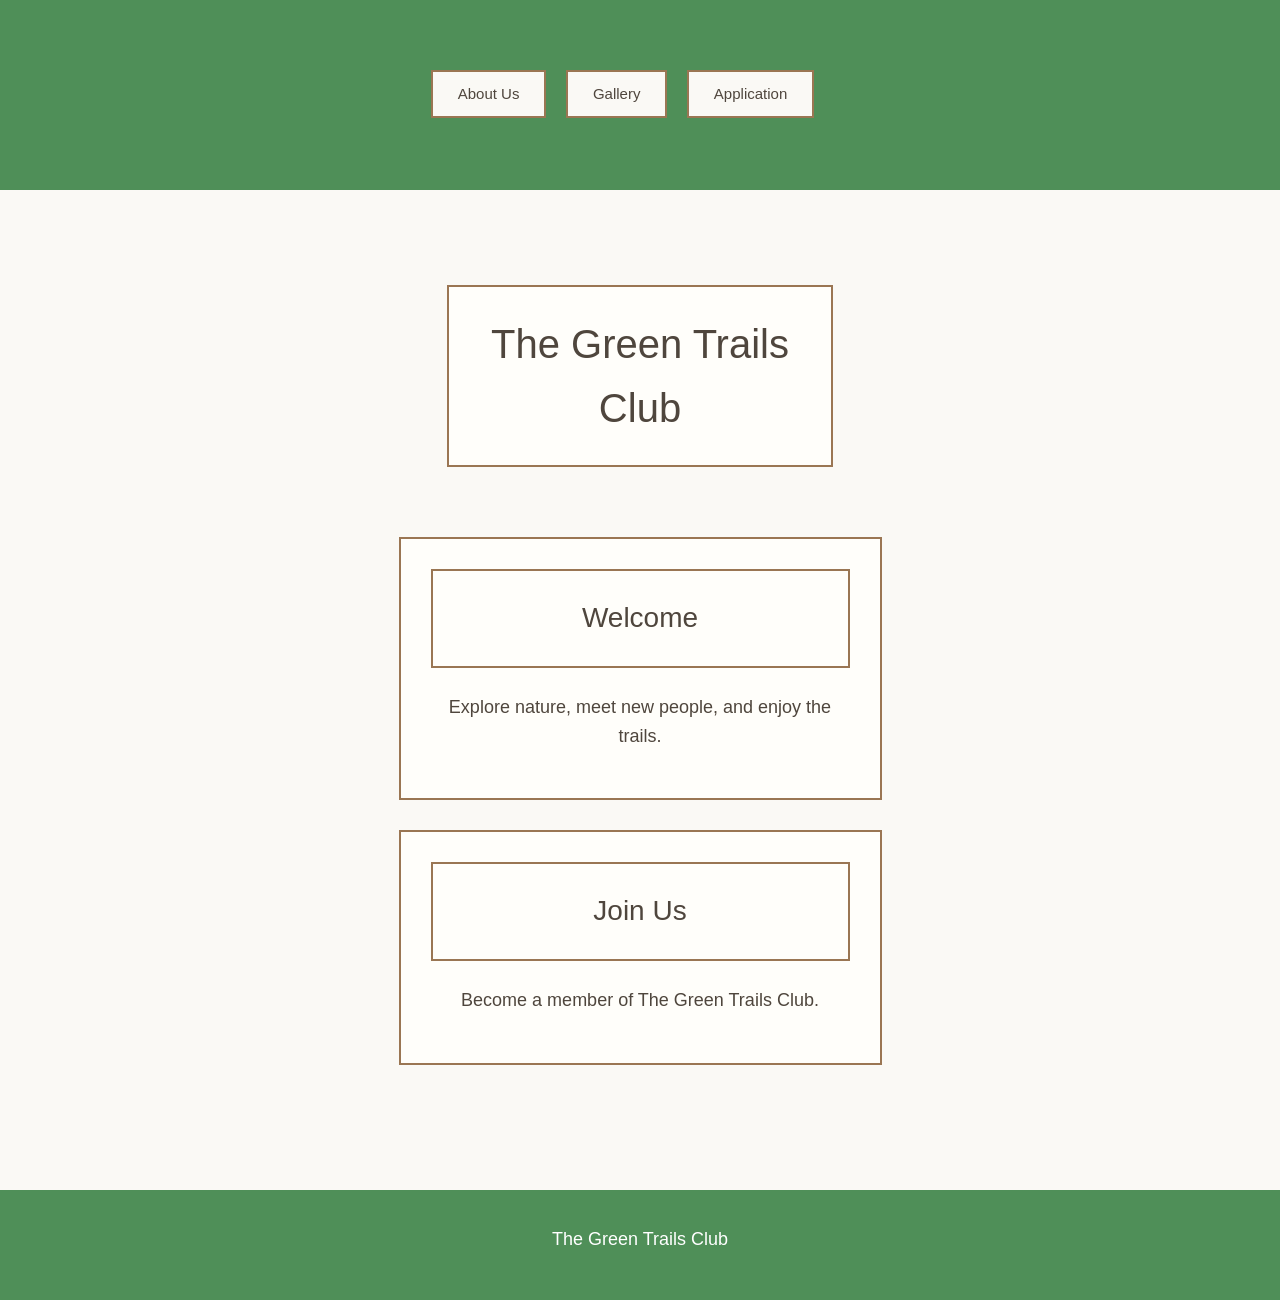
<file: index.html>
<!DOCTYPE html>
<html lang="en">

<head>
    <meta charset="UTF-8">
    <meta name="viewport" content="width=device-width, initial-scale=1.0">

    <link rel="stylesheet" href="styles.css">

    <title>The Green Trails Club</title>
</head>

<body>

    <header>


        <nav id="topmenu">
            <a href="about.html">About Us</a>
            <a href="gallery.html">Gallery</a>
            <a href="application.html">Application</a>
        </nav>
    </header>

    <main>
        <h1>The Green Trails Club</h1>

        <div class="content-box">
            <h2>Welcome</h2>
            <p>Explore nature, meet new people, and enjoy the trails.</p>
        </div>

        <div class="content-box">
            <h2>Join Us</h2>
            <p>Become a member of The Green Trails Club.</p>
        </div>
    </main>

    <footer>
        <p>The Green Trails Club</p>
    </footer>

</body>


</html>
</file>
<file: styles.css>
* {
    box-sizing: border-box;
}

body {
    margin: 0;
    background-color: #faf9f5;
    font-family: Arial, sans-serif;
    color: #4f463d;
}


header {
    height: 190px;
    background-color: #4f8f58;
    position: relative;
    padding: 15px;
}




#topmenu {
    position: absolute;
    right: 25px;
    top: 25px;
}

#topmenu a {
    display: inline-block;
    text-decoration: none;
    color: #4f463d;
    background-color: #faf9f5;
    border: 2px solid #9a7653;
    padding: 10px 25px;
    margin-left: 15px;
    font-size: 15px;
}

#topmenu a:hover {
    background-color: #dfe9dc;
}


main {
    min-height: 600px;
    padding: 45px 10%;
    text-align: center;
}


h1 {
    display: inline-block;
    border: 2px solid #9a7653;
    padding: 25px 80px;
    font-size: 38px;
    font-weight: normal;
    margin: 20px auto 60px;
}


.content-box {
    width: 75%;
    margin: 30px auto;
    padding: 30px;
    border: 2px solid #9a7653;
    background-color: #fffefa;
}

.content-box h2 {
    font-weight: normal;
    font-size: 28px;
    margin-top: 0;
}

.content-box p {
    font-size: 18px;
    line-height: 1.6;
}


footer {
    height: 110px;
    background-color: #4f8f58;
    text-align: center;
    padding: 35px;
}

footer p {
    margin: 0;
    color: white;
    font-size: 18px;
}

* {
    box-sizing: border-box;
}

body {
    margin: 0;
    background-color: #faf9f5;
    font-family: Arial, sans-serif;
    color: #4f463d;
}


#change {
    background-color: #4f8f58;
    height: 150px;
    padding-top: 30px;
}


#change ul {
    margin: 0;
    padding: 0;
    text-align: right;
    padding-right: 30px;
}

#change a {
    text-decoration: none;
}

#change button {
    background-color: #faf9f5;
    border: 2px solid #9a7653;
    color: #4f463d;
    padding: 10px 25px;
    margin-left: 15px;
    font-size: 15px;
    cursor: pointer;
}

#change button:hover {
    background-color: #dfe9dc;
}


h1 {
    text-align: center;
    font-size: 38px;
    font-weight: normal;
    border: 2px solid #9a7653;
    width: 60%;
    margin: 50px auto;
    padding: 25px;
}


body {
    text-align: center;
}


body img {
    width: 280px;
    height: 200px;
    object-fit: cover;
    margin: 15px;
    border: 2px solid #9a7653;
    padding: 5px;
    background-color: white;
}


body img:hover {
    transform: scale(1.03);
}

* {
    box-sizing: border-box;
}

body {
    margin: 0;
    background-color: #faf9f5;
    font-family: Arial, sans-serif;
    color: #4f463d;
}





#topmenu {
    background-color: #4f8f58;
    height: 150px;
    padding-top: 30px;
}

#topmenu ul {
    margin: 0;
    padding: 0;
    text-align: right;
    padding-right: 30px;
}

#topmenu a {
    text-decoration: none;
}

#topmenu button {
    background-color: #faf9f5;
    border: 2px solid #9a7653;
    color: #4f463d;
    padding: 10px 25px;
    margin-left: 15px;
    font-size: 15px;
    cursor: pointer;
}

#topmenu button:hover {
    background-color: #dfe9dc;
}


* {
    box-sizing: border-box;
}

body {
    margin: 0;
    padding: 0;
    background-color: #faf9f5;
    font-family: Arial, sans-serif;
    color: #4f463d;
}




#topmenu {
    position: relative;
    width: 100%;
    height: 150px;
    background-color: #4f8f58;
    padding-top: 30px;
    margin: 0;
}

#topmenu ul {
    margin: 0;
    padding: 0 30px;
    text-align: right;
}

#topmenu a {
    text-decoration: none;
}

#topmenu button {
    background-color: #faf9f5;
    border: 2px solid #9a7653;
    color: #4f463d;
    padding: 10px 25px;
    margin-left: 15px;
    font-size: 15px;
    cursor: pointer;
}

#topmenu button:hover {
    background-color: #dfe9dc;
}




main {
    width: 80%;
    max-width: 850px;
    margin: 50px auto;
    position: relative;
    clear: both;
}



h2 {
    text-align: center;
    font-size: 36px;
    font-weight: normal;

    border: 2px solid #9a7653;

    padding: 25px;
    margin: 0 auto 25px;

    background-color: #fffefa;
}


h3 {
    text-align: center;
    font-size: 28px;
    font-weight: normal;

    margin: 0 0 45px;
}




form {
    width: 100%;

    background-color: white;

    border: 2px solid #9a7653;

    padding: 40px;
}



form > label {
    display: block;

    margin-top: 20px;
    margin-bottom: 8px;

    font-weight: bold;
}




input[type="text"],
input[type="email"],
input[type="tel"],
input[type="number"],
input[type="date"] {
    display: block;

    width: 100%;

    padding: 12px;

    border: 1px solid #9a7653;

    background-color: #fffefa;

    font-size: 16px;
}




textarea {
    display: block;

    width: 100%;

    padding: 12px;

    border: 1px solid #9a7653;

    background-color: #fffefa;

    font-size: 16px;

    resize: vertical;
}



form p {
    margin-top: 30px;
    margin-bottom: 12px;
}




.options {
    background-color: #faf9f5;

    border: 1px solid #d2c4b3;

    padding: 15px;

    line-height: 2;
}

.options input {
    margin-right: 5px;
}

.options label {
    margin-right: 20px;
}



.agreement {
    display: flex;

    align-items: flex-start;

    gap: 10px;

    background-color: #eef4ec;

    border: 1px solid #9a7653;

    padding: 15px;

    line-height: 1.5;
}

.agreement input {
    margin-top: 5px;
}



.submit-button {
    display: block;

    margin: 35px auto 0;

    padding: 13px 35px;

    background-color: #4f8f58;

    color: white;

    border: 2px solid #3e7145;

    font-size: 17px;

    cursor: pointer;
}

.submit-button:hover {
    background-color: #3e7145;
}



@media screen and (max-width: 700px) {

    #topmenu {
        height: auto;
        padding: 20px;
    }

    #topmenu ul {
        text-align: center;
        padding: 0;
    }

    #topmenu button {
        margin: 5px;
    }

    main {
        width: 95%;
        margin: 30px auto;
    }

    h2 {
        font-size: 28px;
    }

    h3 {
        font-size: 22px;
    }

    form {
        padding: 25px;
    }

    .options label {
        display: inline-block;
        margin-right: 10px;
    }
}
 

* {
    box-sizing: border-box;
}

body {
    margin: 0;
    padding: 0;

    background-color: #faf9f5;

    font-family: Arial, sans-serif;

    color: #4f463d;

    line-height: 1.6;
}


 

#topmenu {
    position: relative;

    width: 100%;
    height: 150px;

    background-color: #4f8f58;

    padding-top: 30px;
}

#topmenu ul {
    margin: 0;

    padding: 0 30px;

    text-align: right;
}

#topmenu a {
    text-decoration: none;
}

#topmenu button {
    background-color: #faf9f5;

    border: 2px solid #9a7653;

    color: #4f463d;

    padding: 10px 25px;

    margin-left: 15px;

    font-size: 15px;

    cursor: pointer;
}

#topmenu button:hover {
    background-color: #dfe9dc;
}


 

main {
    width: 80%;

    max-width: 900px;

    margin: 50px auto;

    position: relative;

    clear: both;
}

 

h1 {
    text-align: center;

    font-size: 40px;

    font-weight: normal;

    background-color: #fffefa;

    border: 2px solid #9a7653;

    padding: 25px;

    margin: 0 auto 40px;
}

 

.info-box {
    background-color: white;

    border: 2px solid #9a7653;

    padding: 30px;

    margin-bottom: 30px;
}

 

.info-box h2 {
    color: #4f8f58;

    font-size: 28px;

    font-weight: normal;

    border-bottom: 2px solid #d2c4b3;

    padding-bottom: 10px;

    margin-top: 0;

    margin-bottom: 20px;
}

 

.info-box p {
    font-size: 17px;

    margin-bottom: 15px;
}

 

.info-box ul,
.info-box ol {
    padding-left: 30px;

    font-size: 17px;
}

.info-box li {
    margin-bottom: 8px;
}

 

.info-box strong {
    color: #4f8f58;
}


 

@media screen and (max-width: 700px) {

    #topmenu {
        height: auto;

        padding: 20px;
    }

    #topmenu ul {
        text-align: center;

        padding: 0;
    }

    #topmenu button {
        margin: 5px;
    }

    main {
        width: 95%;

        margin: 30px auto;
    }

    h1 {
        font-size: 30px;

        padding: 20px;
    }

    .info-box {
        padding: 20px;
    }

    .info-box h2 {
        font-size: 24px;
    }

    .info-box p,
    .info-box ul,
    .info-box ol {
        font-size: 16px;
    }
}
</file>
